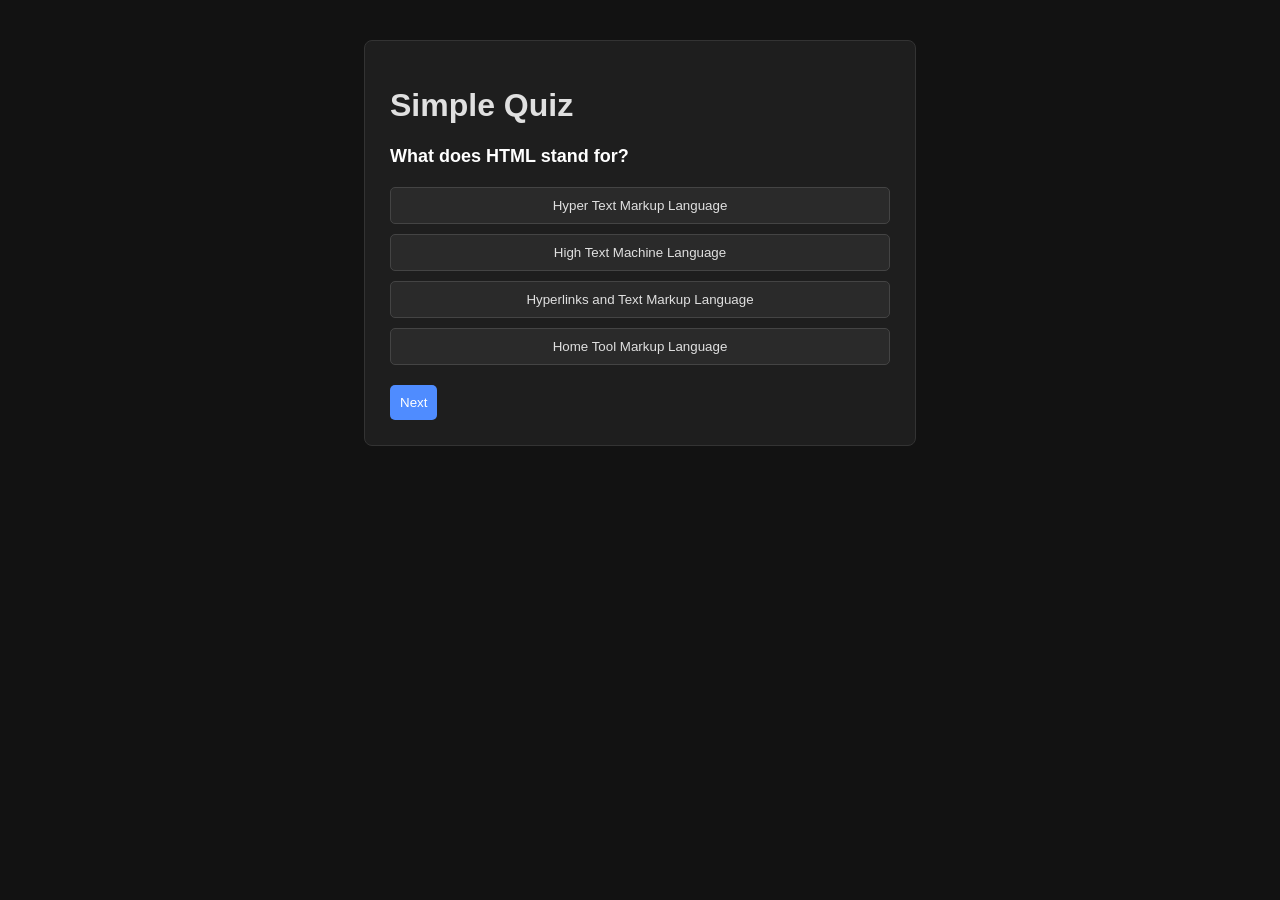
<file: HTML-CSS-JS -Projects/projects/quiz-game/index.html>
<!DOCTYPE html>
<html lang="en">
  <head>
    <meta charset="UTF-8" />
    <meta name="viewport" content="width=device-width, initial-scale=1.0" />
    <!-- Page title -->
    <title>Quiz Game</title>

    <!-- Link to CSS file -->
    <link rel="stylesheet" href="style.css" />
  </head>
  <body>
    <main class="quiz-container">
      <h1>Simple Quiz</h1>

      <p id="question-text">Question will appear here</p>

      <div id="options-container"></div>

      <button id="next-btn">Next</button>

      <!-- Restart button (hidden initially) -->
      <button id="restart-btn">Restart Quiz</button>
    </main>

    <script src="script.js"></script>
  </body>
</html>
</file>
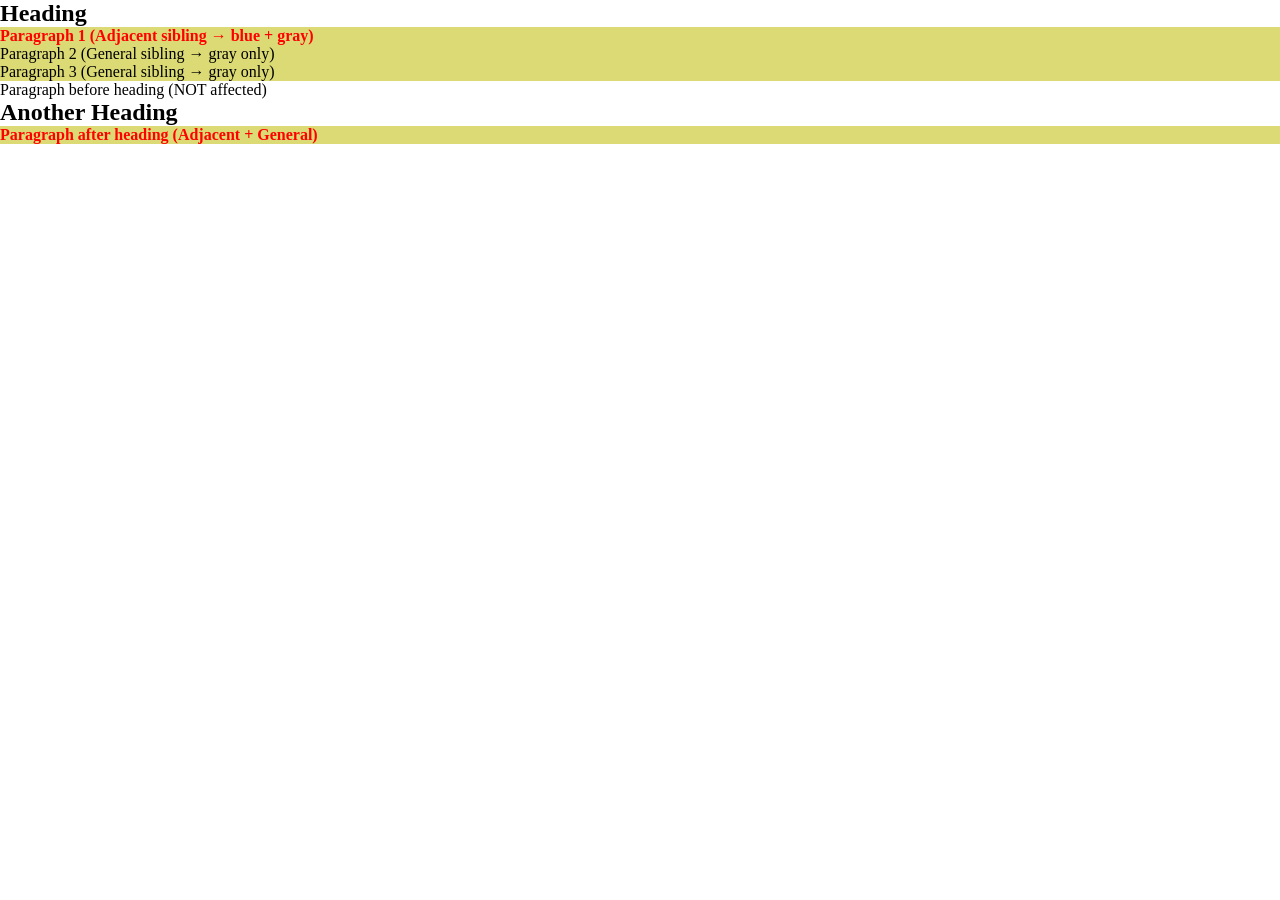
<file: HTML-CSS-JS -Interview Questions/CSS/css-demo-code/Q10-univeral-and-sibiling-selector.html>
<!DOCTYPE html>
<html lang="en">
  <head>
    <meta charset="UTF-8" />
    <meta name="viewport" content="width=device-width, initial-scale=1.0" />
    <title>Universal & Sibling Combinators</title>

    <style>
      /* Universal selector */
      * {
        margin: 0;
        padding: 0;
        box-sizing: border-box;
      }

      /* Adjacent sibling: only the immediate next sibling */
      h2 + p {
        color: rgb(255, 0, 0);
        font-weight: bold;
      }

      /* General sibling: all following siblings */
      h2 ~ p {
        background-color: #dbda74;
      }
    </style>
  </head>

  <body>
    <div>
      <h2>Heading</h2>

      <p>Paragraph 1 (Adjacent sibling → blue + gray)</p>
      <p>Paragraph 2 (General sibling → gray only)</p>
      <p>Paragraph 3 (General sibling → gray only)</p>
    </div>

    <div>
      <p>Paragraph before heading (NOT affected)</p>
      <h2>Another Heading</h2>
      <p>Paragraph after heading (Adjacent + General)</p>
    </div>
  </body>
</html>
</file>
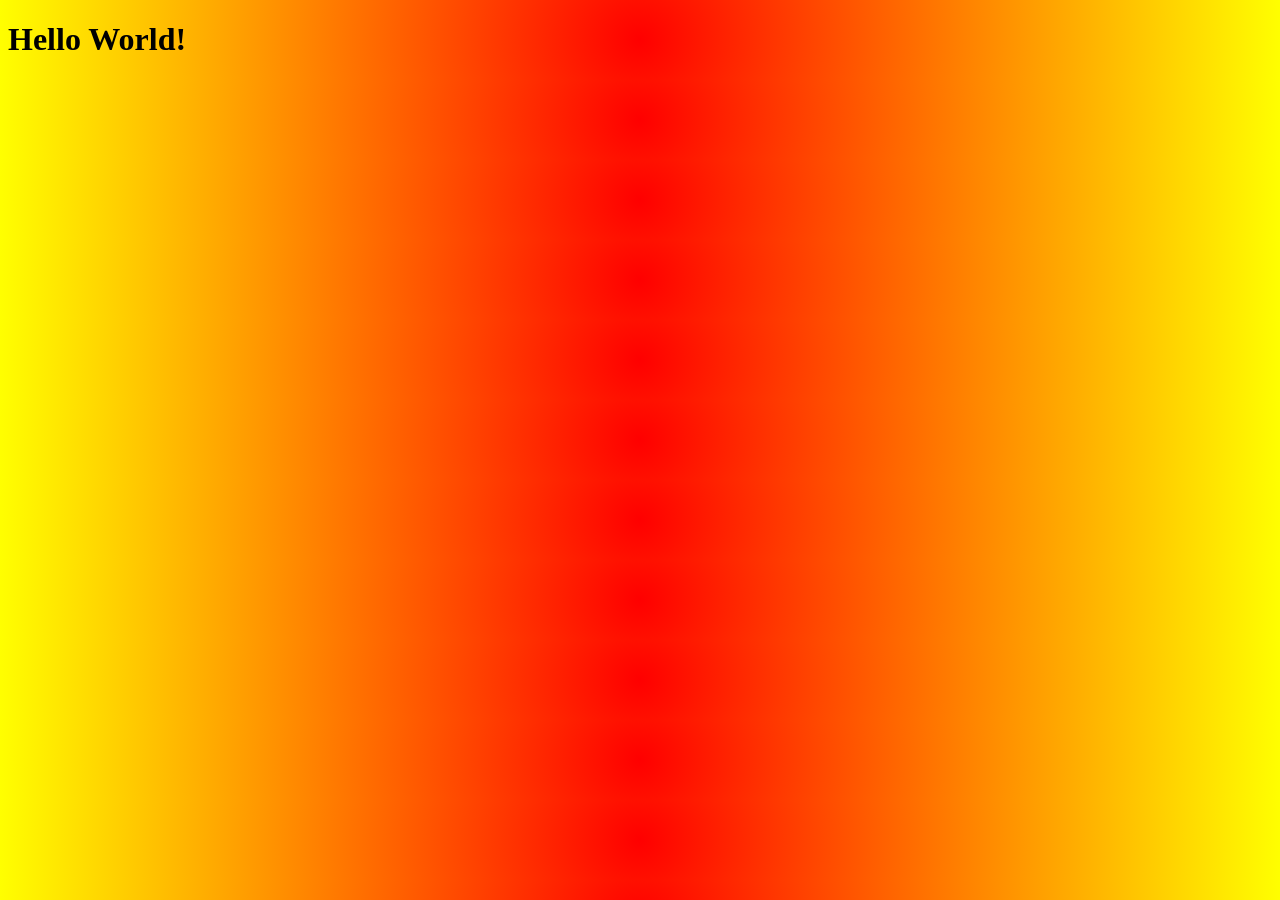
<file: HTML-CSS-JS -Interview Questions/CSS/css-demo-code/Q29-gradient.html>
<!DOCTYPE html>
<html lang="en">
  <head>
    <meta charset="UTF-8" />
    <meta name="viewport" content="width=device-width, initial-scale=1.0" />
    <title>Document</title>
    <style>
      body {
        background-image: radial-gradient(
          circle,
          rgb(255, 0, 0),
          rgb(255, 255, 0)
        );
      }
    </style>
  </head>
  <body>
    <h1>Hello World!</h1>
  </body>
</html>
</file>
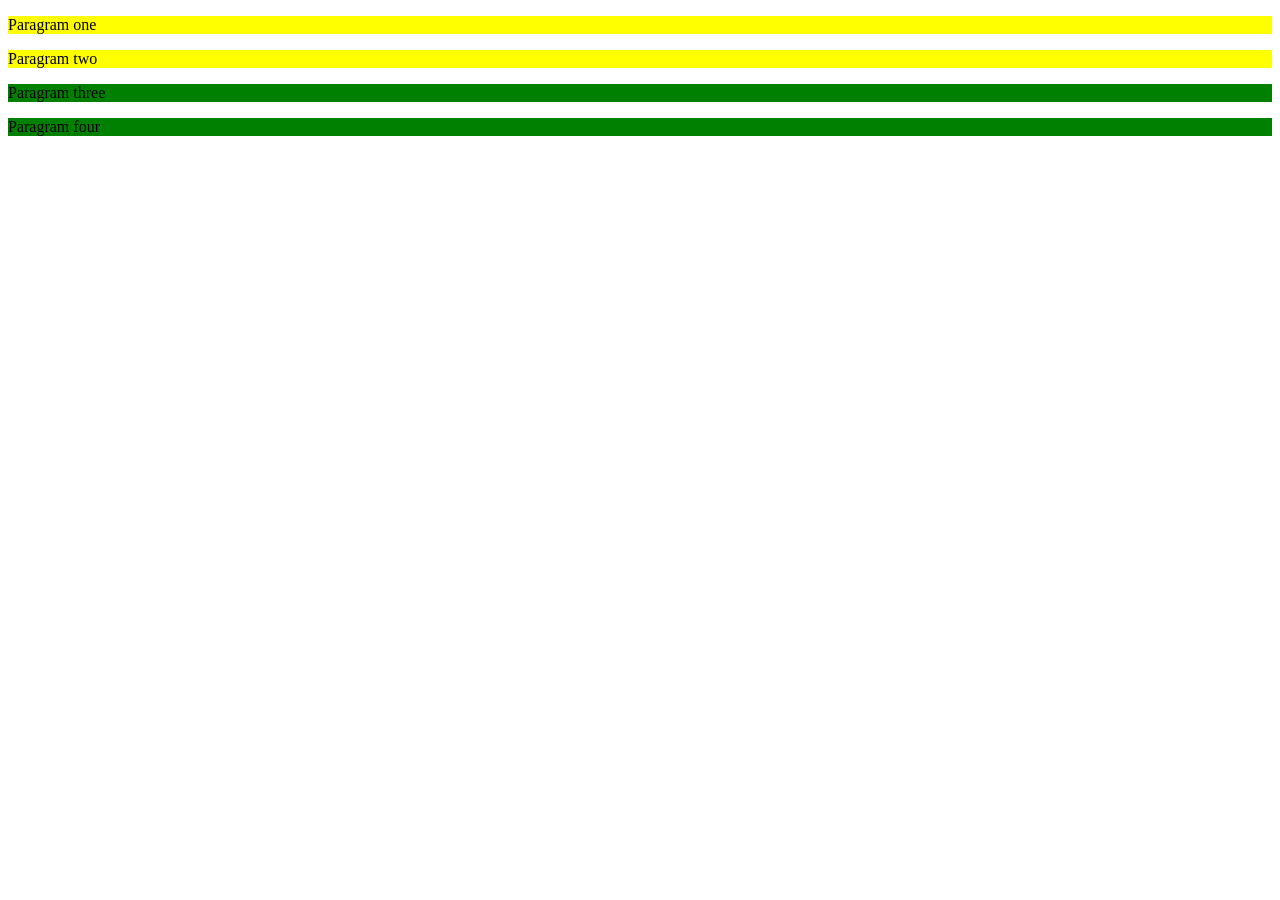
<file: HTML-CSS-JS -Interview Questions/CSS/css-demo-code/Q3-id-and-class.html>
<!DOCTYPE html>
<html lang="en">
  <head>
    <meta charset="UTF-8" />
    <meta name="viewport" content="width=device-width, initial-scale=1.0" />
    <title>Document</title>
    <style>
      .highlight {
        background-color: yellow;
      }

      #special {
        background-color: green;
      }
    </style>
  </head>
  <body>
    <!-- class -->
    <p class="highlight">Paragram one</p>
    <p class="highlight">Paragram two</p>

    <!-- id -->
    <p id="special">Paragram three</p>
    <p id="special">Paragram four</p>

    <!-- script -->
    <script>
      const special = document.getElementById("special");
      special.classList.add("highlight");
    </script>
  </body>
</html>
</file>
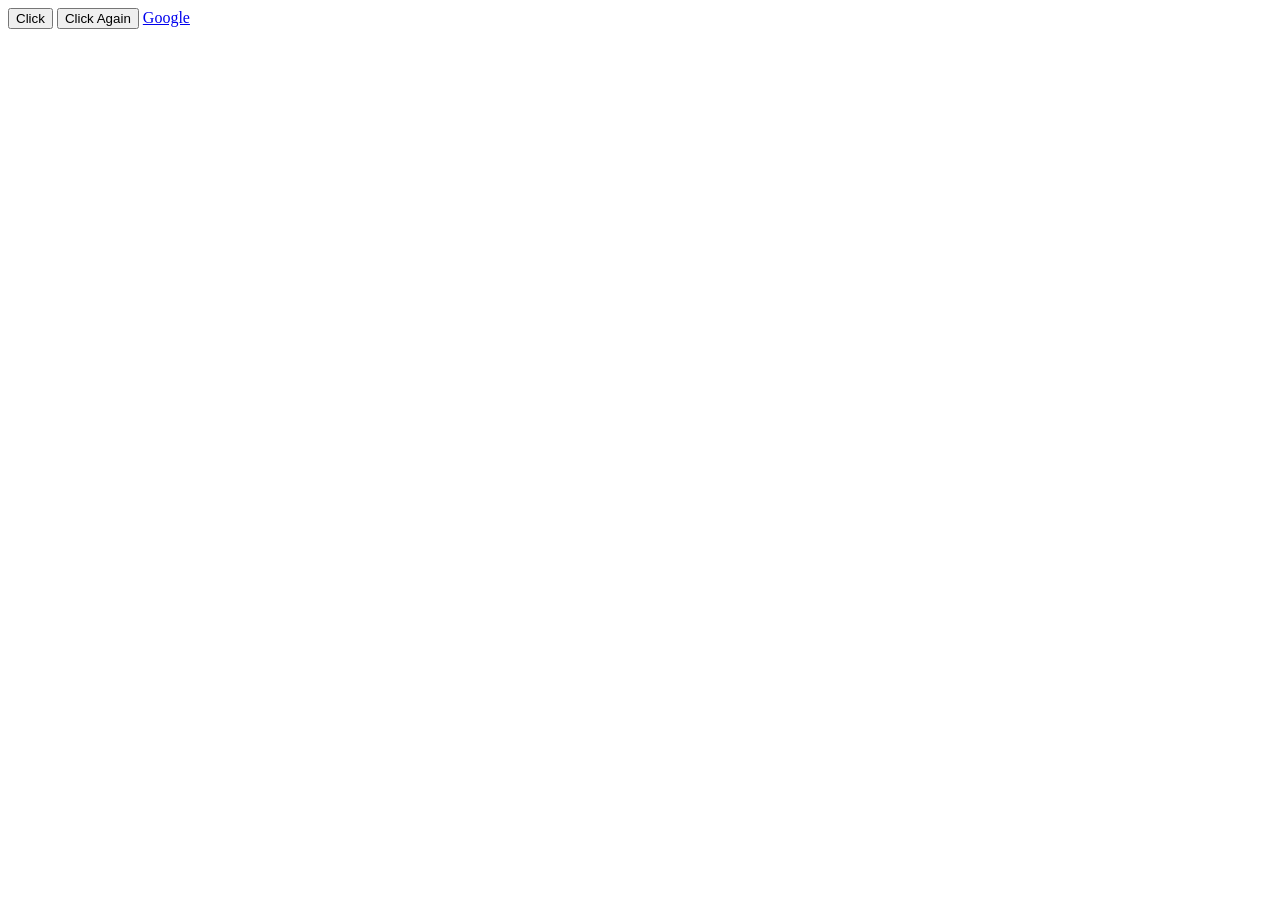
<file: HTML-CSS-JS -Interview Questions/CSS/css-demo-code/Q4-pseudo-class.html>
<!DOCTYPE html>
<html lang="en">
  <head>
    <meta charset="UTF-8" />
    <meta name="viewport" content="width=device-width, initial-scale=1.0" />
    <title>pseudo-class</title>

    <style>
      /* hover → mouse over */
      button:hover {
        background-color: rgb(0, 238, 48);
        cursor: pointer;
      }

      /* active → while pressing */
      button:active {
        background-color: yellow;
      }

      /* focus → keyboard accessibility */
      button:focus-visible {
        outline: 2px solid blue;
      }

      /* visited */
      a:visited {
        color: red;
      }
    </style>
  </head>

  <body>
    <button type="button">Click</button>
    <button type="button">Click Again</button>

    <a href="https://www.google.com">Google</a>
  </body>
</html>
</file>
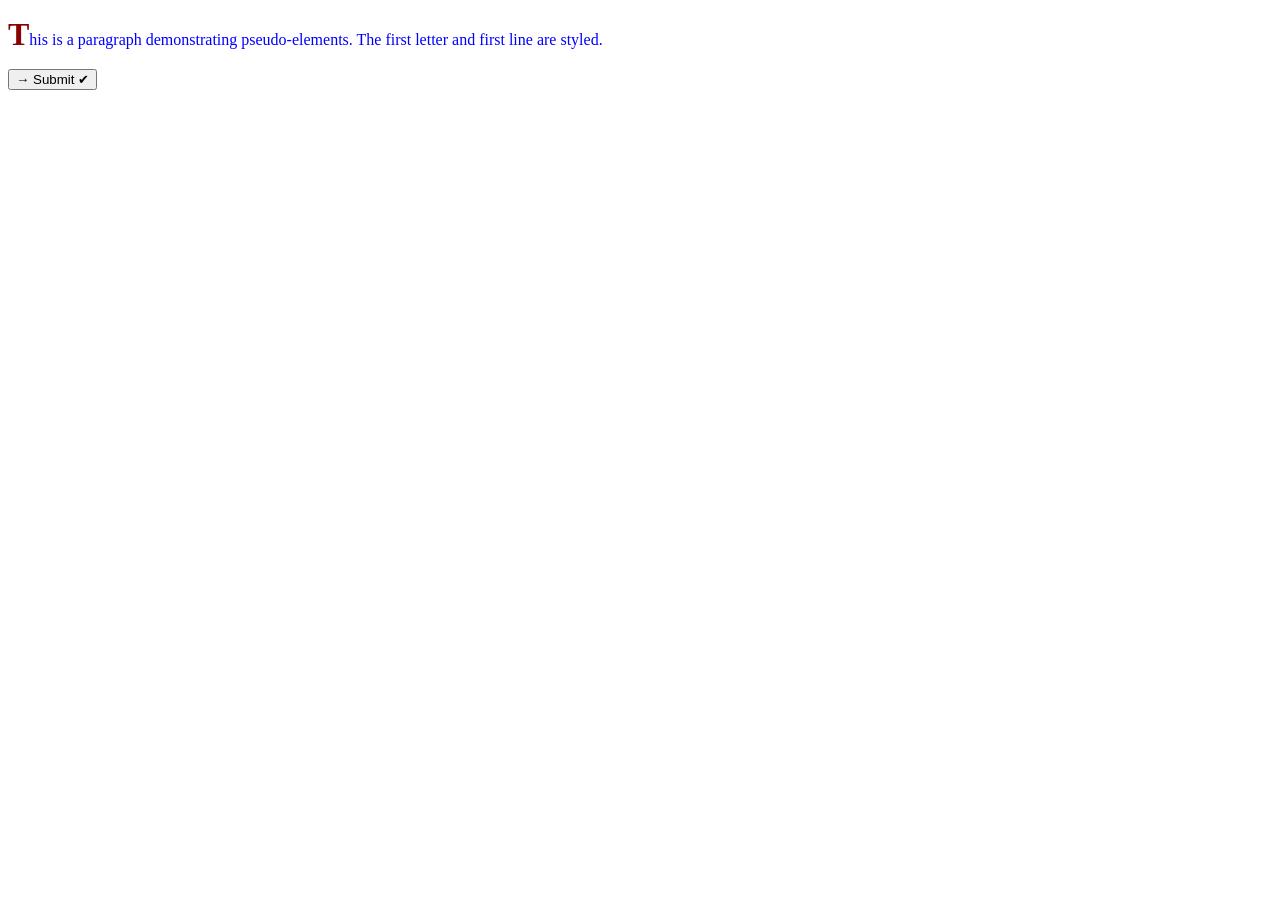
<file: HTML-CSS-JS -Interview Questions/CSS/css-demo-code/Q7-pseudo-element.html>
<!DOCTYPE html>
<html>
  <head>
    <style>
      p::first-letter {
        font-size: 32px;
        font-weight: bold;
        color: darkred;
      }

      p::first-line {
        color: blue;
      }

      button::before {
        content: "→ ";
      }

      button::after {
        content: " ✔";
      }

      ::selection {
        background: yellow;
        color: black;
      }
    </style>
  </head>

  <body>
    <p>
      This is a paragraph demonstrating pseudo-elements.
      The first letter and first line are styled.
    </p>

    <button>Submit</button>
  </body>
</html>
</file>
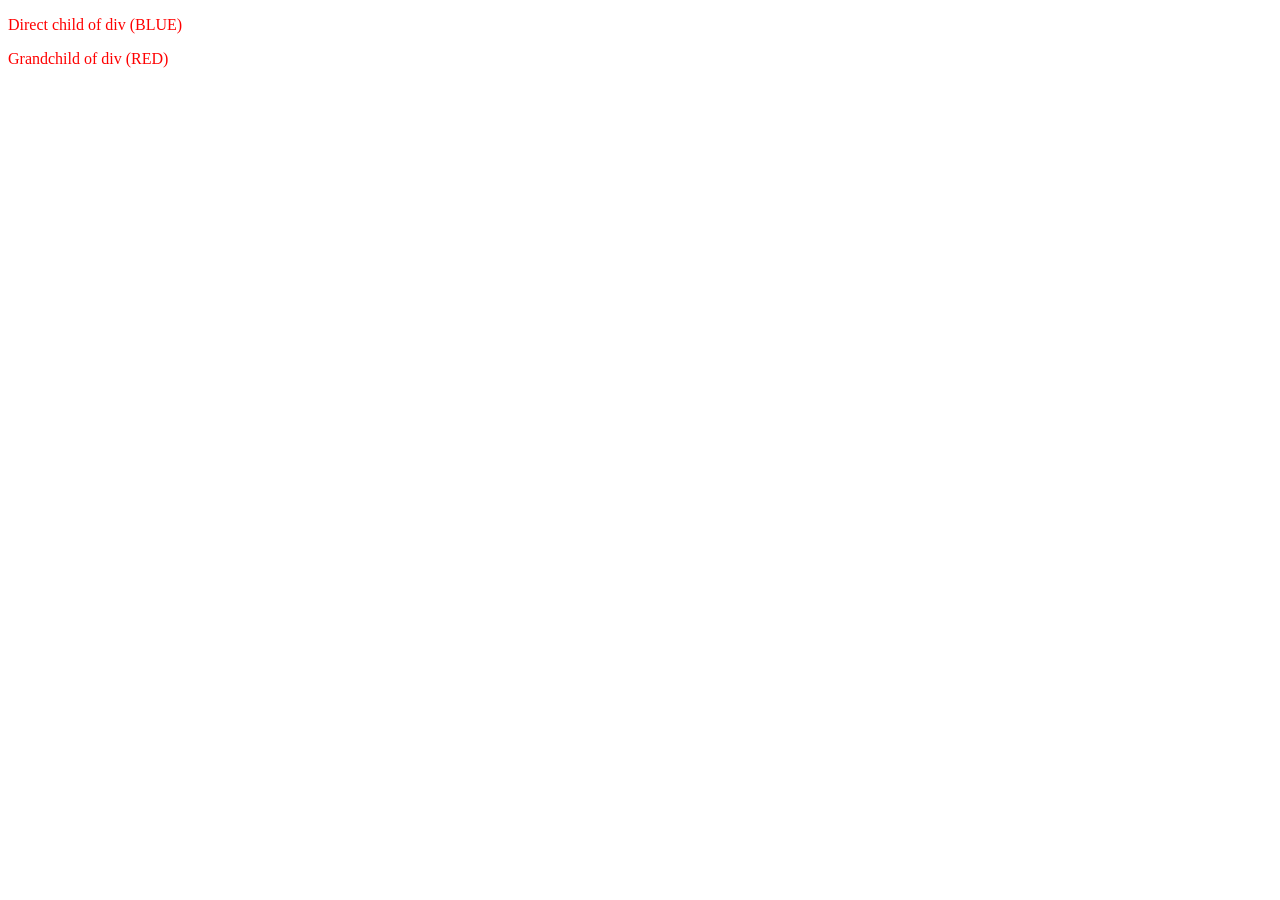
<file: HTML-CSS-JS -Interview Questions/CSS/css-demo-code/Q8-child-combinator.html>
<!DOCTYPE html>
<html lang="en">
  <head>
    <meta charset="UTF-8" />
    <meta name="viewport" content="width=device-width, initial-scale=1.0" />
    <title>Child vs Descendant</title>

    <style>
      /* Child combinator */
      div > p {
        /*apply blue color to only direct children inside section*/
        color: blue;
      }

      /* Descendant combinator */
      section p {
        /*apply red color to all paragraphs inside section*/
        color: red;
      }
    </style>
  </head>

  <body>
    <section>
      <div>
        <p>Direct child of div (BLUE)</p>

        <span>
          <p>Grandchild of div (RED)</p>
        </span>
      </div>
    </section>
  </body>
</html>
</file>
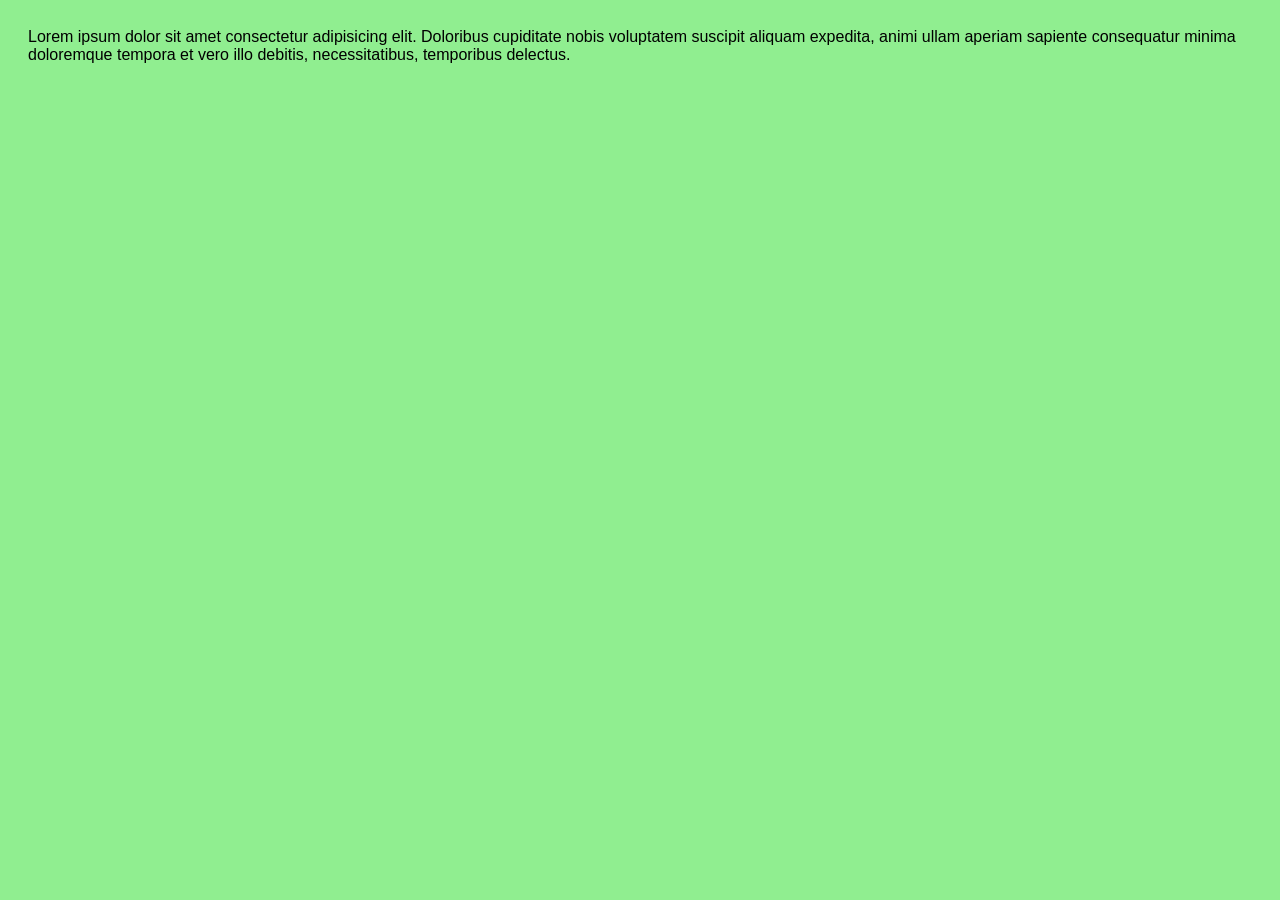
<file: HTML-CSS-JS -Interview Questions/HTML/html-demo-code/50-media-queries.html>
<!DOCTYPE html>
<html lang="en">
  <head>
    <meta charset="UTF-8" />
    <meta name="viewport" content="width=device-width, initial-scale=1.0" />
    <title>Document</title>
    <style>
      /* Default styles (mobile-first) */
      body {
        font-family: Arial;
        background-color: lightgray;
      }

      /* Tablets and above */
      @media (min-width: 768px) {
        body {
          background-color: lightblue;
        }
      }

      /* Desktops and above */
      @media (min-width: 1024px) {
        body {
          background-color: lightgreen;
        }
      }

      /* Small screens only */
      @media (max-width: 480px) {
        h1 {
          font-size: 18px;
        }
      }

      /* Landscape orientation */
      @media (orientation: landscape) {
        body {
          padding: 20px;
        }
      }

      /* Print styles */
      @media print {
        body {
          background: white;
          color: black;
        }
      }
    </style>
  </head>
  <body>
    <div>
      Lorem ipsum dolor sit amet consectetur adipisicing elit. Doloribus
      cupiditate nobis voluptatem suscipit aliquam expedita, animi ullam aperiam
      sapiente consequatur minima doloremque tempora et vero illo debitis,
      necessitatibus, temporibus delectus.
    </div>
  </body>
</html>
</file>
<file: HTML-CSS-JS -Projects/projects/quiz-game/style.css>
/* ===== Global reset & base theme ===== */
body {
  margin: 0;
  padding: 40px 0; /* Top & bottom breathing space */
  font-family: Arial, Helvetica, sans-serif;

  /* Dark theme background */
  background-color: #121212;

  /* Default text color */
  color: #e0e0e0;

  /* Layout control */
  display: flex;
  justify-content: center;   /* Horizontal centering ONLY */
  align-items: flex-start;   /* Natural vertical flow */
}

/* ===== Quiz container ===== */
.quiz-container {
  width: 100%;
  max-width: 500px;          /* Consistent width */
  padding: 25px;

  background-color: #1e1e1e;
  border: 1px solid #333;
  border-radius: 8px;
}

/* ===== Question text ===== */
#question-text {
  font-size: 18px;
  font-weight: bold;
  margin-bottom: 20px;
  color: #ffffff;
}

/* ===== Options container ===== */
#options-container {
  display: flex;
  flex-direction: column;
  gap: 10px;
}

/* ===== Option buttons ===== */
#options-container button {
  padding: 10px;
  background-color: #2a2a2a;
  color: #e0e0e0;

  border: 1px solid #444;
  border-radius: 5px;
  cursor: pointer;

  transition: background-color 0.2s, border-color 0.2s;
}

#options-container button:hover {
  background-color: #333;
  border-color: #4f8cff;
}

/* ===== Next button ===== */
#next-btn {
  margin-top: 20px;
  padding: 10px;

  background-color: #4f8cff;
  color: #ffffff;

  border: none;
  border-radius: 5px;
  cursor: pointer;
}

#next-btn:hover {
  background-color: #3b74d8;
}

/* ===== Restart button ===== */
#restart-btn {
  margin-top: 10px;
  padding: 10px;

  background-color: #2a2a2a;
  color: #e0e0e0;

  border: 1px solid #444;
  border-radius: 5px;
  cursor: pointer;

  display: none;
}

#restart-btn:hover {
  border-color: #4f8cff;
}
</file>
